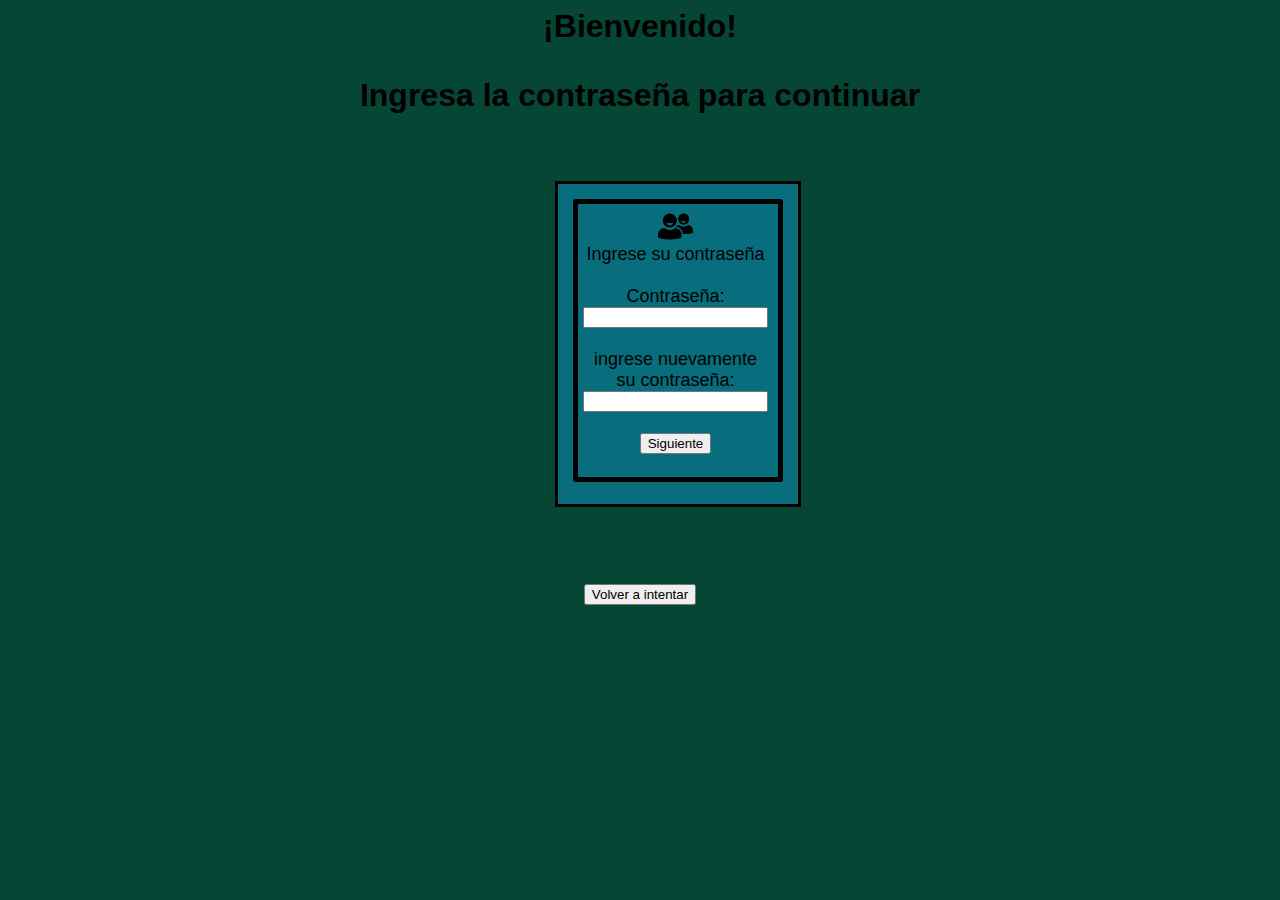
<file: index.html>
<html>
<head>
<title>Examen Alonzo </title>
<script>
function comprobarClave(){
    clave1 = document.f1.clave1.value
    clave2 = document.f1.clave2.value
     

    if (clave1 == "Emilio" && clave2 == "Alonzo"){
       alert("Los Datos Coinciden...\n Bienvenido");
        var href =  "dos.html";
        window.location=href;
         }
       
    else{
       alert("Las dos claves son distintas...\nIntentelo nuevamente.");
        var href =  "index.html";
        window.location=href;
    };
       
}  
</script>

<link rel="stylesheet" type="text/css" href="styles.css">
</head>

<body>

<center><h1><p class="class1"> ¡Bienvenido!</p> 
  Ingresa la contraseña para continuar</h1>
</center>






<center class="margin" >
  <div class="border">
    <div class="textotamg">

<img src="j.png" width="35" height="35" >

  <br><font size="4">Ingrese su contraseña</br>


<form action="" name="f1">
       <br id="sombra"><font size="4">Contraseña:</br> <input type="password" name="clave1" size="20">
<br>
<br id="som">ingrese nuevamente su contraseña:</br> <input type="password" name="clave2" size="20">
<br>
<br><input type="button" value="Siguiente" onClick="comprobarClave()">
</br>
</form>
</center>
</div>
</div>


<center><div> <a href="index.html"> <input type="button" value="Volver a intentar"></a></div></center>



</body>
</html>
</file>
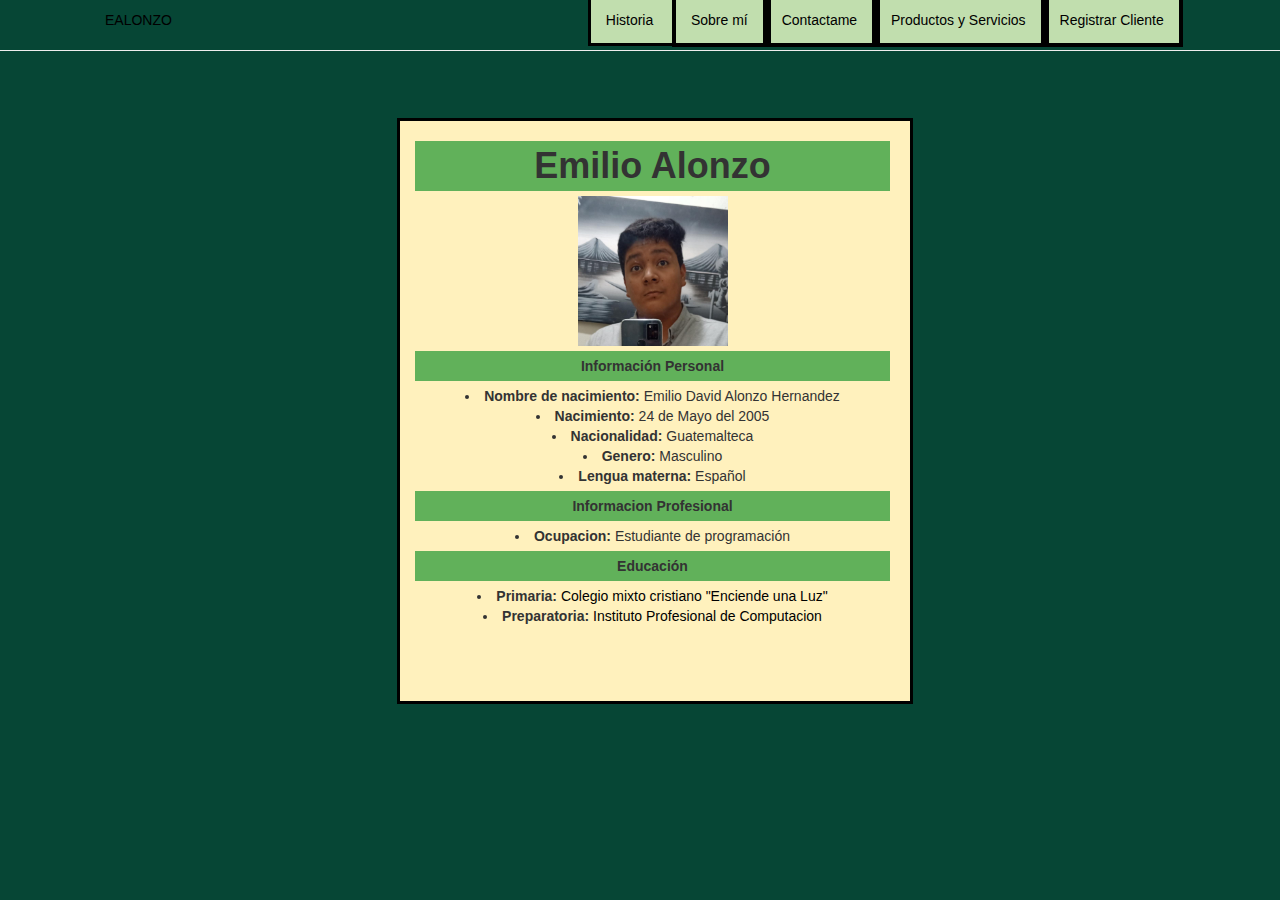
<file: aboutme.html>
<html>
	<head>
		<title>Sobre mí </title>
 <link rel="stylesheet"
      type="text/css"
      href="bootstrap.css"/>

	<link rel="stylesheet"
		  type="text/css"
		  href="styles.css"
	      />	

<p></p>
	</head>
	<body>
		
     <a class="direc" 
     href="https://instagram.com/emilioalonzogt">
      EALONZO  </a>


		<a class="direc1"
		href="dos.html">
			Historia
		</a>
		 &nbsp;


		<a class="direc2"
		href="aboutme.html">
			Sobre mí 
		</a>


		
		<a class="direc3"
		href="contact.html">
			Contactame 
		</a>

		<a class="direc4"
		href="proserv.html">
			Productos y Servicios
		</a>

		<a class="direc5"
		href="registrocliente.html">
			Registrar Cliente
		</a>

<hr></hr>
       <div class="wikicopia">
        
       <center> <h1 id="som2" >  <b> Emilio Alonzo</b></h1> </center>

       <center> <img src="fotoemilioalonzo.jpg" width="150" height="150"></center>
        <center>
       
        	<p id="som2" > <b> Información Personal </b></p>
        	<li>  <b> Nombre de nacimiento:</b> Emilio David Alonzo Hernandez </li>
        	<li>  <b> Nacimiento:</b> 24 de Mayo del 2005 </li>
        	<li> <b> Nacionalidad:</b> Guatemalteca</li>
        	<li> <b> Genero:</b> Masculino</li>
        	<li> <b> Lengua materna:</b> Español</li>
        	<p id="som2" > <b> Informacion Profesional</b></p>
        	<li> <b> Ocupacion:</b> Estudiante de programación</li>
        	<p id="som2" > <b> Educación </b></p>
        	<li><b>Primaria:</b> <a href="https://www.amarillasya.com/colegio-mixto-cristiano-enciende-una-luz-111374.html"> Colegio mixto cristiano "Enciende una Luz" </a> </li>
        	<li> <b> Preparatoria:</b> <a href="https://ipc.edu.gt/"> Instituto Profesional de Computacion </a></li>
   
		</center>
</div>




	</body>
</html>
</file>
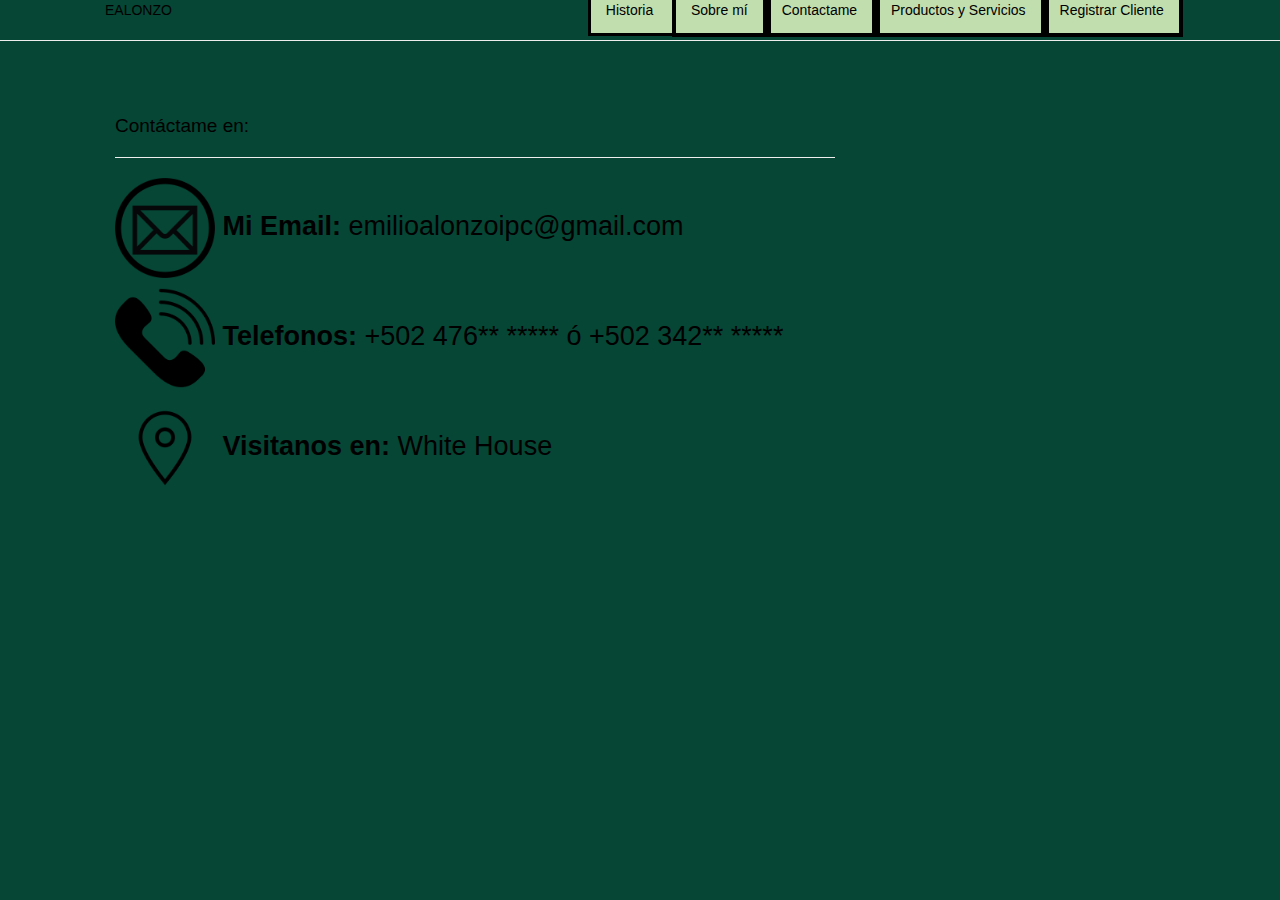
<file: contact.html>
<html>
	<head>
		<title>Contáctame</title>
		<link rel="stylesheet"
      type="text/css"
      href="bootstrap.css"/>

		<link rel="stylesheet"
		  type="text/css"
		  href="styles.css"
	      />
	</head>
	<body>
		   <a class="direc" 
		   href="https://instagram.com/emilioalonzogt">
		    EALONZO   
		</a>




		<a class="direc1"
		href="dos.html">
			Historia
		</a>
		 &nbsp;

		<a class="direc2"
		href="aboutme.html">
			Sobre mí 
		</a>

		<a class="direc3"
		href="contact.html">
			Contactame
		</a>
		<a class="direc4"
		href="proserv.html">
			Productos y Servicios
		</a>
		<a class="direc5"
		href="registrocliente.html">
			Registrar Cliente
		</a>

<hr></hr>


<div class="sincolor">
		<h1 class="textotamg">
		       Contáctame en: 
		</h1>
		<hr></hr>

		<p id="textcontac"><b> <img src="email.png" height=100 width=100>  Mi Email: </b> <a href="https://emilioalonzoipc@gmail.com"> emilioalonzoipc@gmail.com </a> </p>


		<p id="textcontac"> <img src="fon.png" height=100 width=100> <b> Telefonos: </b> +502 476** ***** ó +502 342** ***** </p>

        <p id="textcontac"> <img src="ubisi.png" height=100 width=100> <b>Visitanos en: </b> <a href="https://goo.gl/maps/uDFqUv6yjBiJnxv77"> White House</a> </p> 

</div>

		

	</body>
</html>
</file>
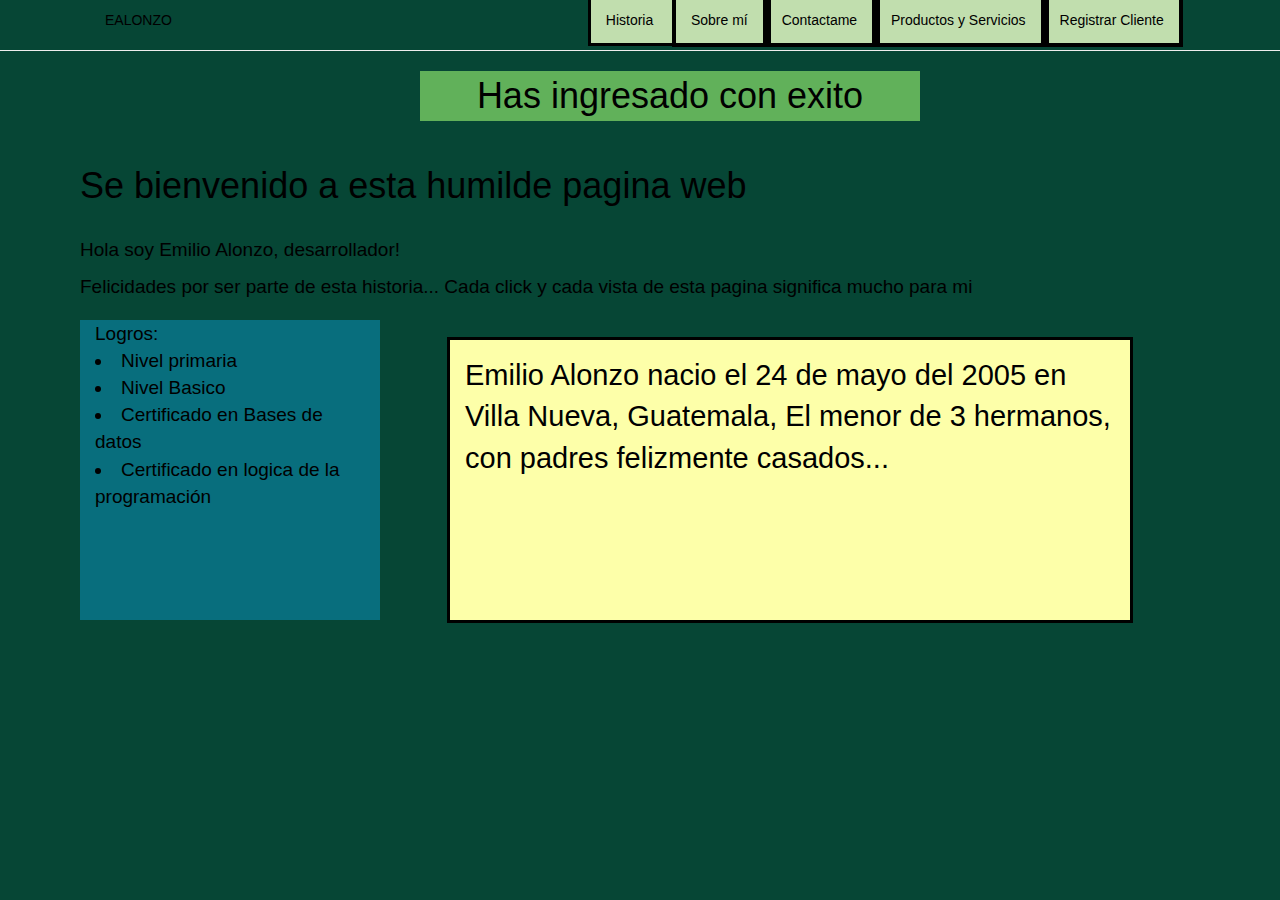
<file: dos.html>
<html>
	<head>
		<title>Historia</title>


	
<link rel="stylesheet"
		  type="text/css"
		  href="bootstrap.css"
	      />
	<link rel="stylesheet"
		  type="text/css"
		  href="styles.css"
	      />	

<p></p>
	</head>
	<body>
		

     <a class="direc" href="https://instagram.com/emilioalonzogt"> EALONZO   </a>




		<a class="direc1"
		href="dos.html">
			Historia
		</a>
		 &nbsp;

		<a class="direc2"
		href="aboutme.html">
			Sobre mí 
		</a>

		<a class="direc3"
		href="contact.html">
			Contactame
		</a>
		<a class="direc4"
		href="proserv.html">
			Productos y Servicios
		</a>
		<a class="direc5"
		href="registrocliente.html">
			Registrar Cliente
		</a>
<hr></hr>



      <div class="nohay">
		<center><h1 class="textcolor" id="som">Has ingresado con exito</h1><br></center>


		<h1 class="textcolor"> Se bienvenido a esta humilde pagina web</h1><br>

		<p class="textotamg"> Hola soy Emilio Alonzo, desarrollador!</p>

		<p class="textotamg">Felicidades por ser parte de esta historia... Cada click y cada vista de esta pagina significa mucho para mi</p>

	</div>
		<div class="container">
		<div class="textotamg">
			</li>Logros: </li>
			<li>Nivel primaria </li>
			<li>Nivel Basico </li>
		<li><a href="coursera.org/verif y/GXUKF3BGFZFT"> Certificado en Bases de datos </a> </li>
		<li><a href="https://ed.team/@emilioalonzo/curso/programacion"> Certificado en logica de la programación </a>	</li>
		</div>
</div>
     
	
	<div class="textotamxg">
<p class="cuadroh" > 
	Emilio Alonzo nacio el 24 de mayo del 2005 en Villa Nueva, Guatemala, El menor de 3 hermanos, con padres felizmente casados... </p> 
</div>


	</body>
	</html>
</file>
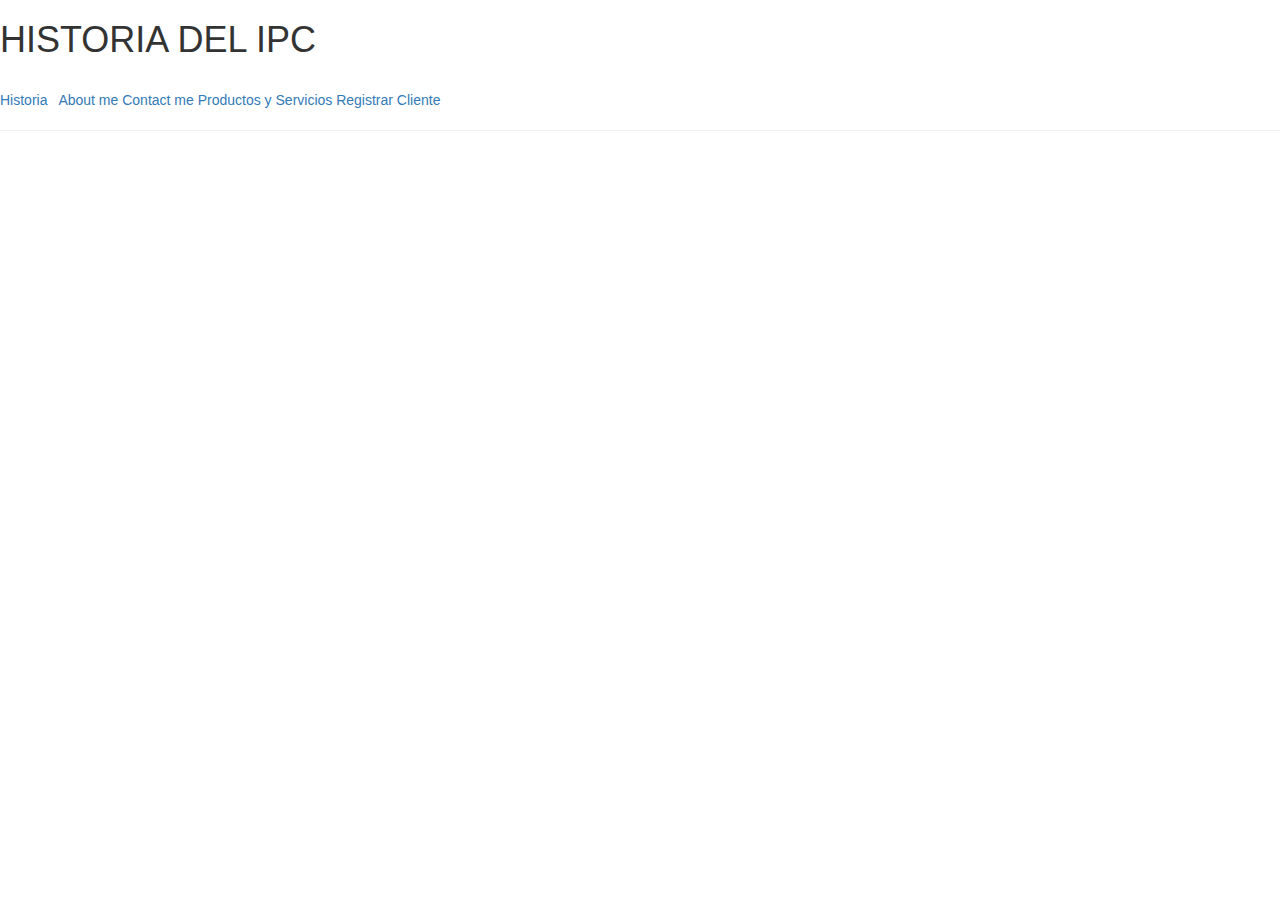
<file: historia.html>
<html>
<head>
<title>Validar si la contraseña y la repetición de la contraseña son iguales</title>
 <link rel="stylesheet" type="text/css" href="bootstrap.css">
</head>

<body>

<h1>HISTORIA DEL IPC</h1>
<br>
 
<a 
        href="dos.html">
            Historia
        </a>
         &nbsp;
        <a 
        href="aboutme.html">
            About me 
        </a>
        
        <a 
        href="contact.html">
            Contact me 
        </a>
        <a 
        href="proserv.html">
            Productos y Servicios
        </a>
        <a 
        href="registrocliente.html">
            Registrar Cliente
        </a>


        <hr></hr>
       <br>
 

</body>
</html>
</file>
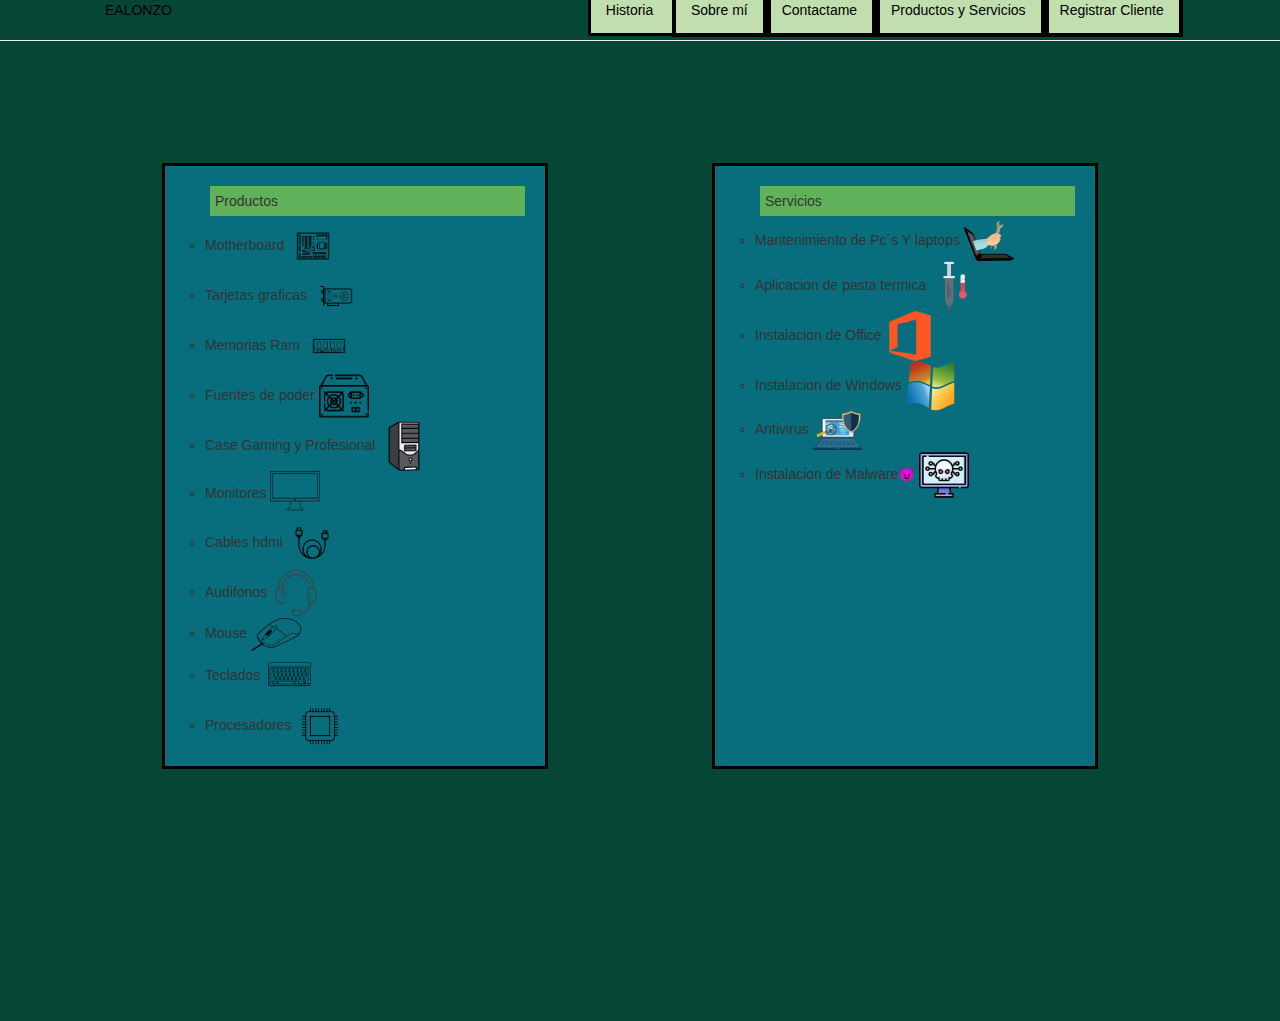
<file: proserv.html>
<html>
<head>
<title>Productos y Servicios </title>
 <link rel="stylesheet"
      type="text/css"
      href="bootstrap.css"/>

 <link rel="stylesheet"
          type="text/css"
          href="styles.css"
          />
</head>

<body>
    

     <a class="direc" 
     href="https://instagram.com/emilioalonzogt">
      EALONZO   
         </a>

        <a class="direc1"
        href="dos.html">
            Historia
        </a>
         &nbsp;

        <a class="direc2"
        href="aboutme.html">
            Sobre mí 
        </a>

        <a class="direc3"
        href="contact.html">
            Contactame
        </a>
        <a class="direc4"
        href="proserv.html">
            Productos y Servicios
        </a>
        <a class="direc5"
        href="registrocliente.html">
            Registrar Cliente
        </a>
<hr></hr>
     <div class="incoloro1"> 
 <ul>
 <p id="som2">Productos</p> 
<li> Motherboard  <img src="plaquita.png" heigth=50 width=50> </li>
<li>Tarjetas graficas <img src="grafica.png" heigth=50 width=50> </li>
<li>Memorias Ram <img src="ram.png" heigth=50 width=50> </li>
<li>Fuentes de poder <img src="fuente.png"heigth=50 width=50> </li>
<li>Case Gaming y Profesional <img src="case.png" heigth=50 width=50> </li>
<li>Monitores <img src="monitores.png" heigth=50 width=50> </li>
<li>Cables hdmi <img src="hdmi.png" heigth=50 width=50> </li>
<li>Audifonos <img src="audifonos.png" heigth=50 width=50> </li>
<li>Mouse <img src="mouse.png" heigth=50 width=50> </li>
<li>Teclados <img src="teclado.png" heigth=50 width=50> </li>
<li>Procesadores <img src="procesador.png" heigth=50 width=50> </li>

 </ul></div>

<div class="incoloro2">
<ul>
<p id="som2">Servicios</p>
<li>Mantenimiento de Pc´s Y laptops <img src="mantenimiento.png" heigth=50 width=50> </li>
<li>Aplicacion de pasta termica <img src="pasta.png" heigth=50 width=50> </li>
<li>Instalacion de Office <img src="office.png" heigth=50 width=50> </li>
<li>Instalacion de Windows <img src="windows.png" heigth=50 width=50> </li>
<li>Antivirus <img src="antiviru.png" heigth=50 width=50> </li>
<li>Instalacion de Malware😈 <img src="malware.png" heigth=50 width=50> </li>
</ul>
</div>




</body>
</html>
</file>
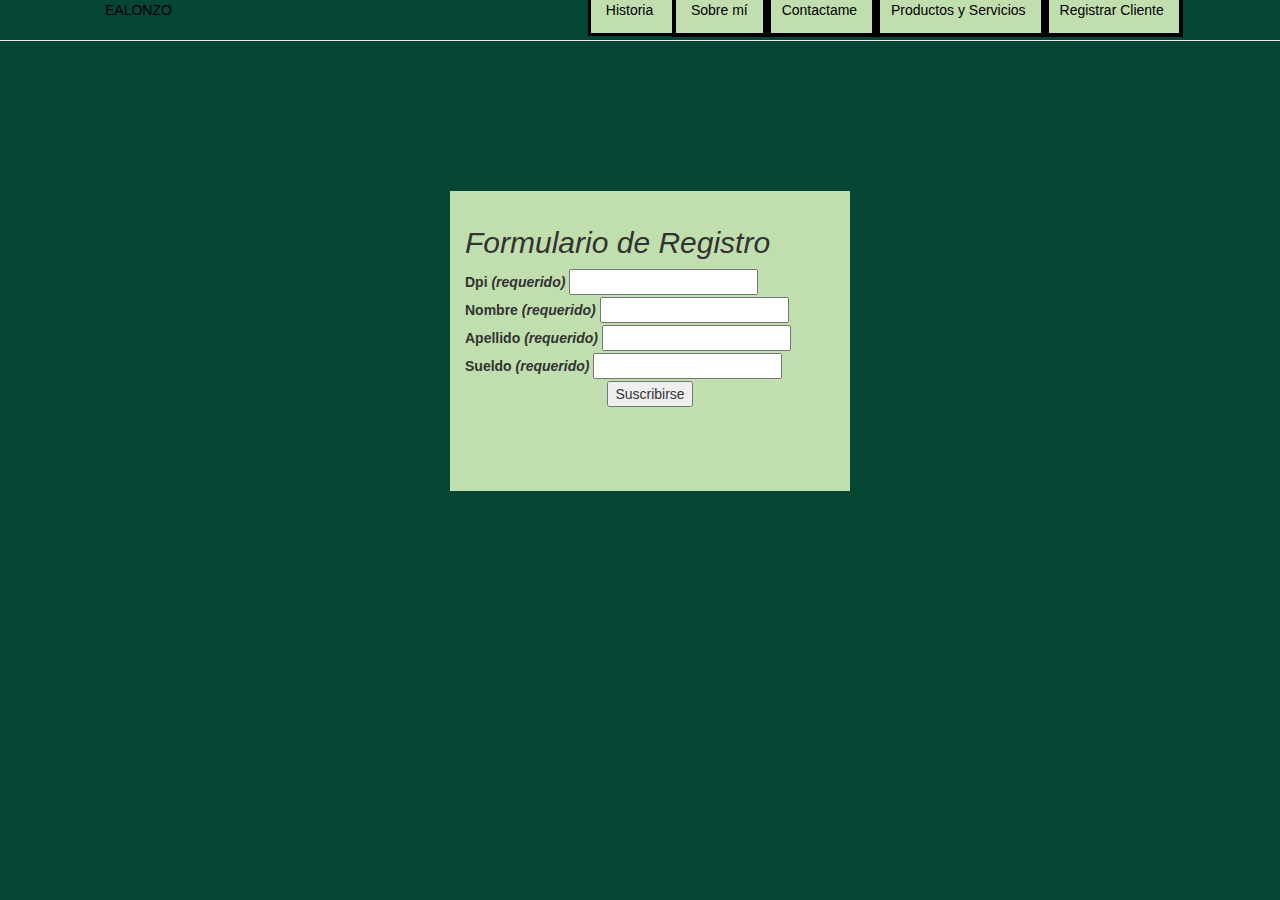
<file: registrocliente.html>
<!doctype html>
<html>
<head>
<meta charset="utf-8">
<title>Formulario de Registro SCIII</title>
 <link rel="stylesheet"
      type="text/css"
      href="bootstrap.css"
        />
  <link rel="stylesheet"
      type="text/css"
      href="styles.css"
        />  
</head>
 
<body>
  <a class="direc" 
  href="https://instagram.com/emilioalonzogt"> 
  EALONZO   
</a>
    <a class="direc1"
    href="dos.html">
      Historia
    </a>
     &nbsp;

    <a class="direc2"
    href="aboutme.html">
      Sobre mí 
    </a>

    <a class="direc3"
    href="contact.html">
      Contactame
    </a>
    <a class="direc4"
    href="proserv.html">
      Productos y Servicios
    </a>
    <a class="direc5"
    href="registrocliente.html">
      Registrar Cliente
    </a>
<hr></hr>

<div class="Form">
<div class="group">
  <form action="registro.php" method="POST">
  <h2><em>Formulario de Registro</em></h2>  
      
      <label for="dpi">Dpi <span><em>(requerido)</em></span></label>
      <input type="text" name="dpi" class="form-input" required/>   
      <br>
      <label for="nombre">Nombre <span><em>(requerido)</em></span></label>
      <input type="text" name="nombre" class="form-input" required/>   
      <br>
      <label for="apellido">Apellido <span><em>(requerido)</em></span></label>
      <input type="text" name="apellido" class="form-input" required/>         
      <br>
      <label for="email">Sueldo <span><em>(requerido)</em></span></label>
      <input type="text" name="sueldo" class="form-input" />
       <br>
     <center> <input class="form-btn" name="submit" type="submit" value="Suscribirse" /></center>
    </p>
  </form>
</div>
</div>
</body>
</html>
</file>
<file: styles.css>
body{
background-color:#064635;
font-family: 'Fredoka', sans-serif;
}


a:link{
	color:black;
}

a:visited{
	color:blue;
}
a:hover{
	color:green;
	font-size: 17
}

/* use this to put borders around things... */
.thin_border{
	border: 1px solid black;
}

.direc{

	color:black;
	 background-color:;
	 margin: 70px 70px 70px 90px;
	 padding: 15px 15px 15px 15px;
	 height: 200px;
	 width: 130px;
	 outline: 0px solid black;
}






.direc1{

	color:black;
	 background-color:#C1DEAE;
	 margin: 70px 70px 70px 330px;
	 padding: 15px 15px 15px 15px;
	 height: 200px;
	 width: 130px;
	 outline: 3px solid black;
}
.direc2{

	color:black;
	 background-color:#C1DEAE;
	 margin: 70px 70px 70px -74px;
	 padding: 15px 15px 15px 15px;
	 height: 160px;
	 width: 110px;
	 outline: 4px solid black;
}
.direc3{
	color:black;
	 background-color:#C1DEAE;
	 margin: 70px 70px 70px -70px;
	 padding: 15px 15px 15px 15px;
	 height: 160px;
	 width: 110px;
	 outline: 4px solid black;
}
.direc4{
	color:black;
	 background-color:#C1DEAE;
	 margin: 70px 70px 70px -70px;
	 padding: 15px 15px 15px 15px;
	 height: 160px;
	 width: 110px;
	 outline: 4px solid black;
}
.direc5{
	color:black;
	 background-color:#C1DEAE;
	 margin: 70px 70px 70px -70px;
	 padding: 15px 15px 15px 15px;
	 height: 160px;
	 width: 110px;
	 outline: 4px solid black;
}
.margin{

	 background-color:#086E7D;
	 margin: 70px 70px 80px 550px;
	 padding: 15px 15px 25px 15px;
	 height: 280px;
	 width: 210px;
	 outline: 3px solid black;
}


.class1{

	color: black;
}

.border{
background:#086E7D;
border-style: solid;
border-color: black;
border-radius: 3px; 
border-width: 5px;
padding: 5px 10px 5px 5px;
}


.textcolor{

	color:black;
}

.textotamxg{

	font-size: 29;
	color:black;
}

.textotamg{

	font-size: 19;
	color:black;
}



#som {

	background-color:#61B15A;
	margin: 5px 5px 5px 5px;
	 padding: 5px 5px 5px 5px;
	 height: 50px;
	 width: 500px;
}

ul {

background-color:#086E7D;
	 margin: 70px 90px 80px 00px;
	 padding: 15px 15px 25px 15px;
	 height: 600px;
	 width: 380px;
	 outline: 3px solid black;
	 list-style-type: circle;
	 padding-left: 40;
}

.cuadroh{
background-color:#FDFFA9;
 margin: -300px 10px 20px 450px;
	 padding: 15px 15px 25px 15px;
	 height: 280px;
	 width: 680px;
	 outline: 3px solid black;
	
}


.wikicopia{

background-color:#FFF1BD;
	 margin: 70px 70px 80px 400px;
	 padding: 15px 15px 25px 15px;
	 height: 580px;
	 width: 510px;
	 outline: 3px solid black;
	 padding-left: 10;
}

#som2 {

	background-color:#61B15A;
	margin: 5px 5px 5px 5px;
	 padding: 5px 5px 5px 5px;
}

#textcontac{
font-size: 27;
color: black;

}
.sincolor{
 margin: 40px 40px 40px 100px;
	 padding: 15px 15px 25px 15px;
	 height: 700px;
	 width: 750px;


}

.incoloro1{
	border-color: black;
margin: 40px 40px 40px 150px;
	 padding: 15px 15px 25px 15px;
	 height: 900px;
	 width: 710px;
    
}

.incoloro2{
margin: -940px 40px 40px 700px;
	 padding: 15px 15px 25px 15px;
	  height: 900px;
	 width: 710px;
}

.container{

margin: 20px 20px 20px 80px;
background-color:#086E7D; 
 height: 300px;
	 width: 300px;
}
.nohay{
	margin: 20px 20px 20px 80px;
}



.Form{

	margin: 150px 70px 80px 450px;
	 padding: 15px 15px 15px 15px;
	 background: #C1DEAE;
	 height: 300px;
	 width: 400px;
}
</body>
</file>
